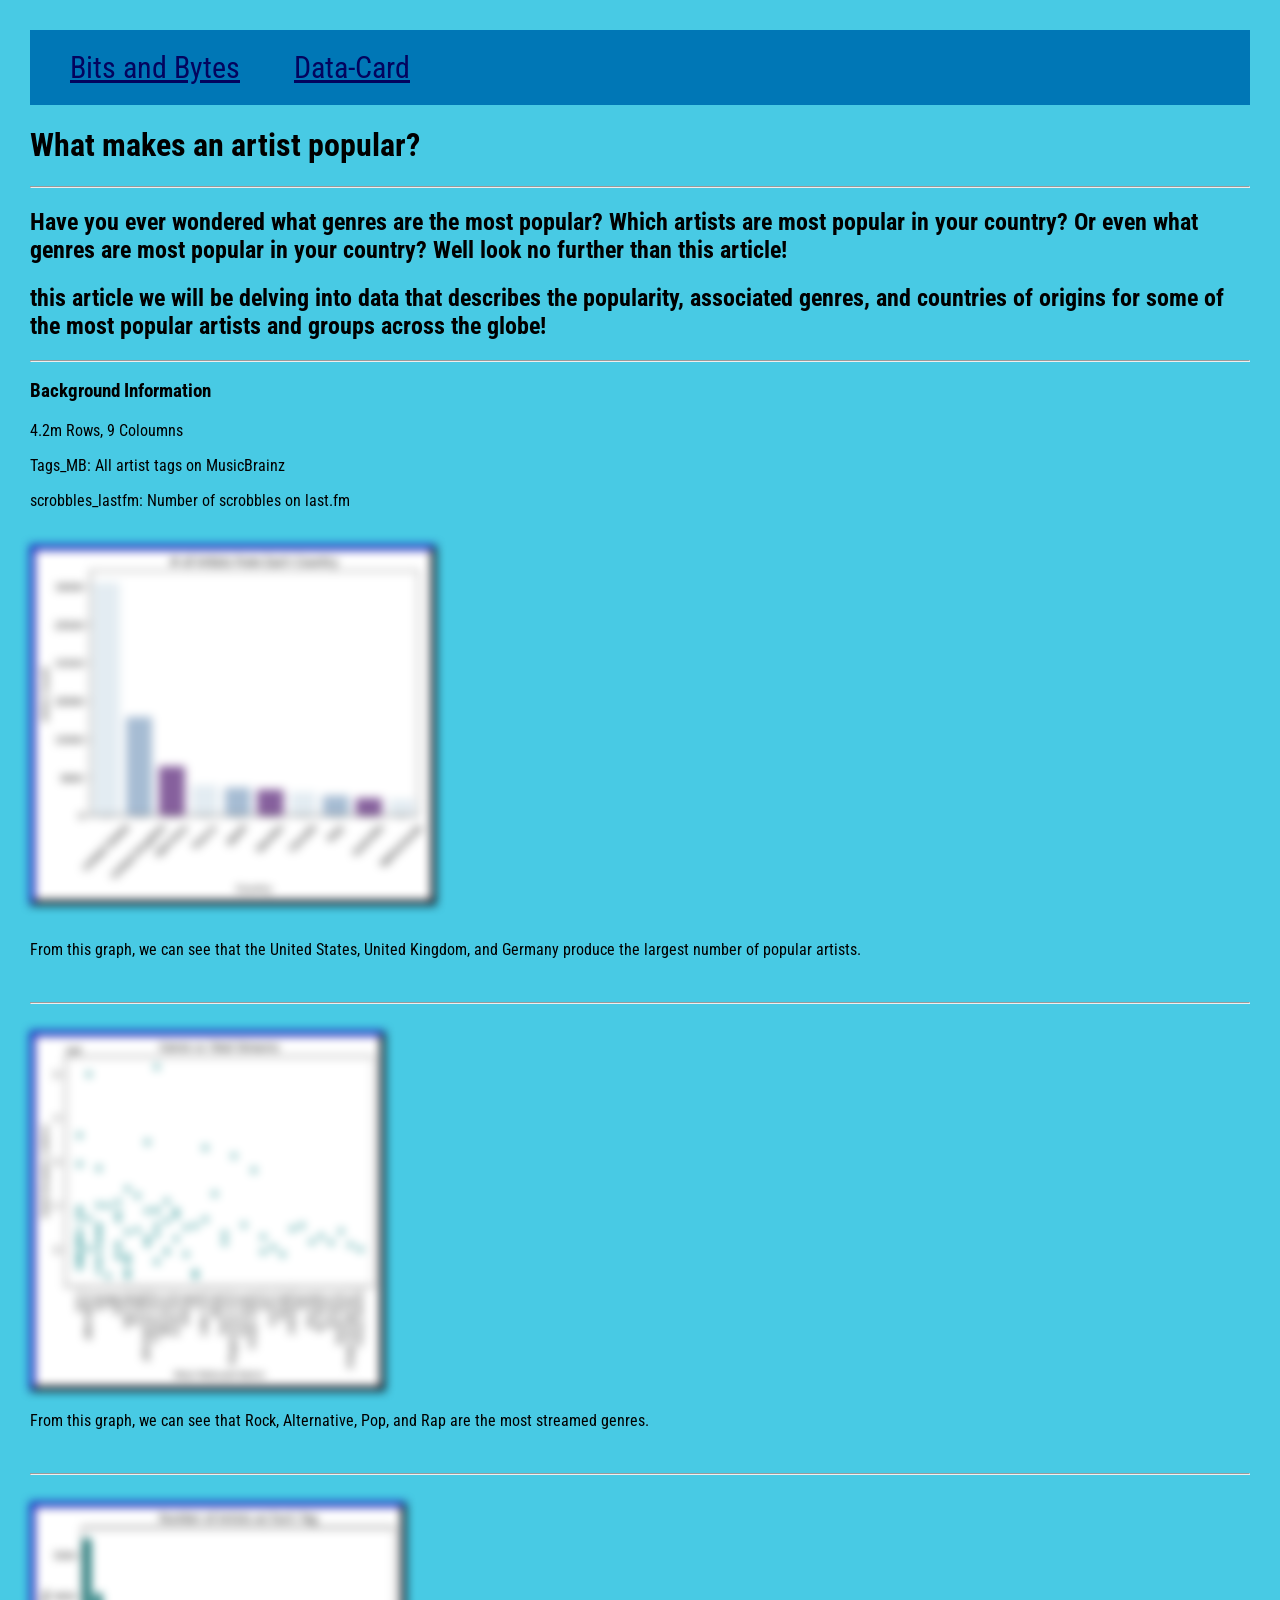
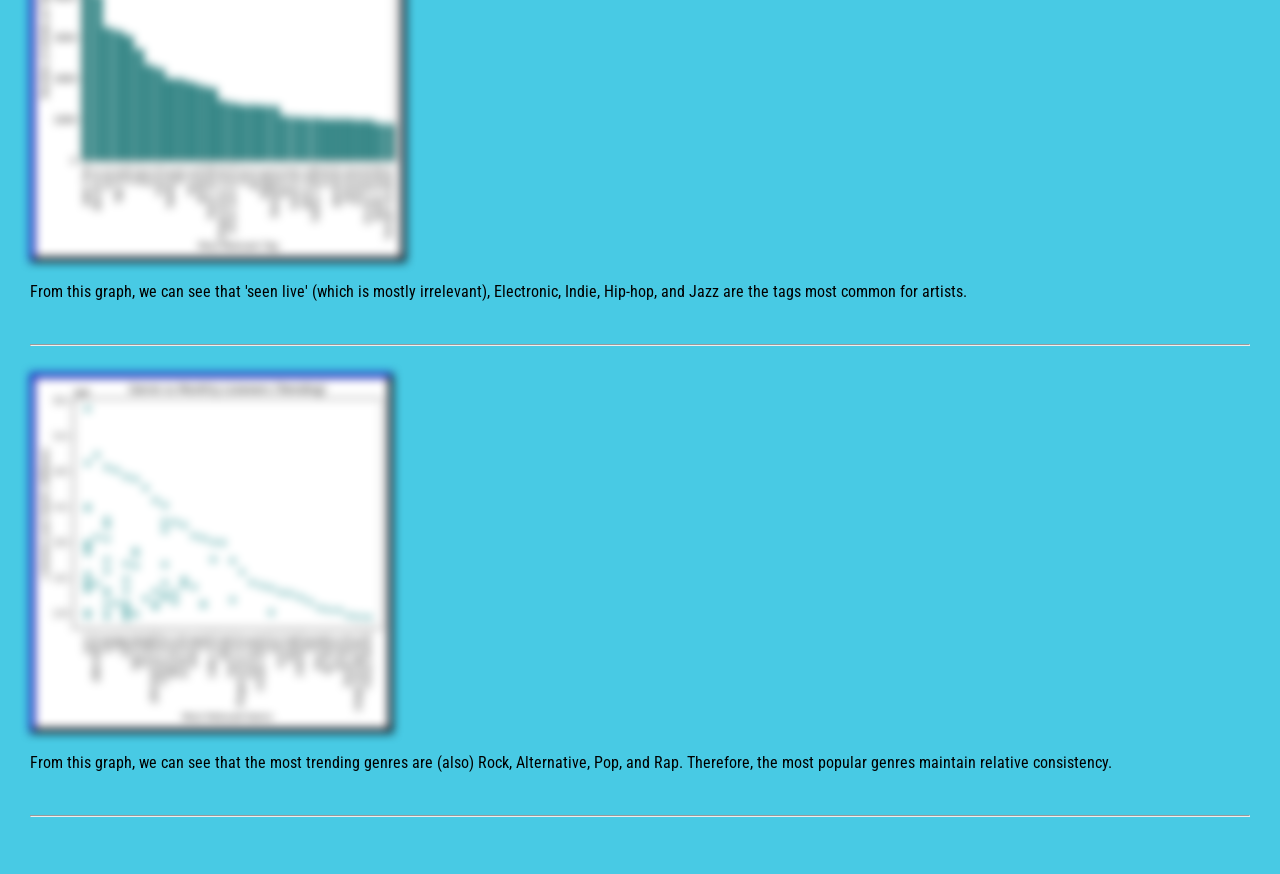
<file: index.html>
<!DOCTYPE html>
<html lang="en-US">
<head>
    <meta charset="UTF-8">
    <meta name="viewport" content="width=device-width, initial-scale=1.0">
    <link rel="stylesheet" href="style.css">
    <title>Beats and Bytes: The Data Behind the Stream</title>
</head>

<body>

    <nav>
        <a href="index.html" class="BigTitle">Bits and Bytes</a>
        <a href="data-card.html" class="BigTitle">Data-Card</a>
    </nav>

    <h1>What makes an artist popular?</h1>
    <hr>
    <h2>Have you ever wondered what genres are the most popular? Which artists are most popular in your country? Or even what genres are most popular in your country? Well look no further than this article!</h2>
    <h2> this article we will be delving into data that describes the popularity, associated genres, and countries of origins for some of the most popular artists and groups across the globe! </h2>

    <hr>
    <h3>Background Information</h3>

    <p>4.2m Rows, 9 Coloumns</p>
    <p>Tags_MB: All artist tags on MusicBrainz</p>
    <p>scrobbles_lastfm: Number of scrobbles on last.fm</p>
    <br>   
    <div style="display: flex;">
        <img src="images/ArtistsPerCountry.png" alt="img1" id="img1">
    </div>
    <br>
    <p>From this graph, we can see that the United States, United Kingdom, and Germany produce the largest number of popular artists.</p>
    <br> <hr> <br>

    <img src="images/GenreVsStreams.png" alt="img2">
    <br><p>From this graph, we can see that Rock, Alternative, Pop, and Rap are the most streamed genres.</p>
    <br> <hr> <br>

    <img src="images/TagVsNumArtists.png" alt="img3">
    <br> <p>From this graph, we can see that 'seen live' (which is mostly irrelevant), Electronic, Indie, Hip-hop, and Jazz are the tags most common for artists.</p>
    <br> <hr> <br>

    <img src="images/TrendingGenres.png" alt="img4">
    <br> <p>From this graph, we can see that the most trending genres are (also) Rock, Alternative, Pop, and Rap. Therefore, the most popular genres maintain relative consistency.</p>
    <br> <hr> <br>

    <p></p>
</body>
</html>
</file>
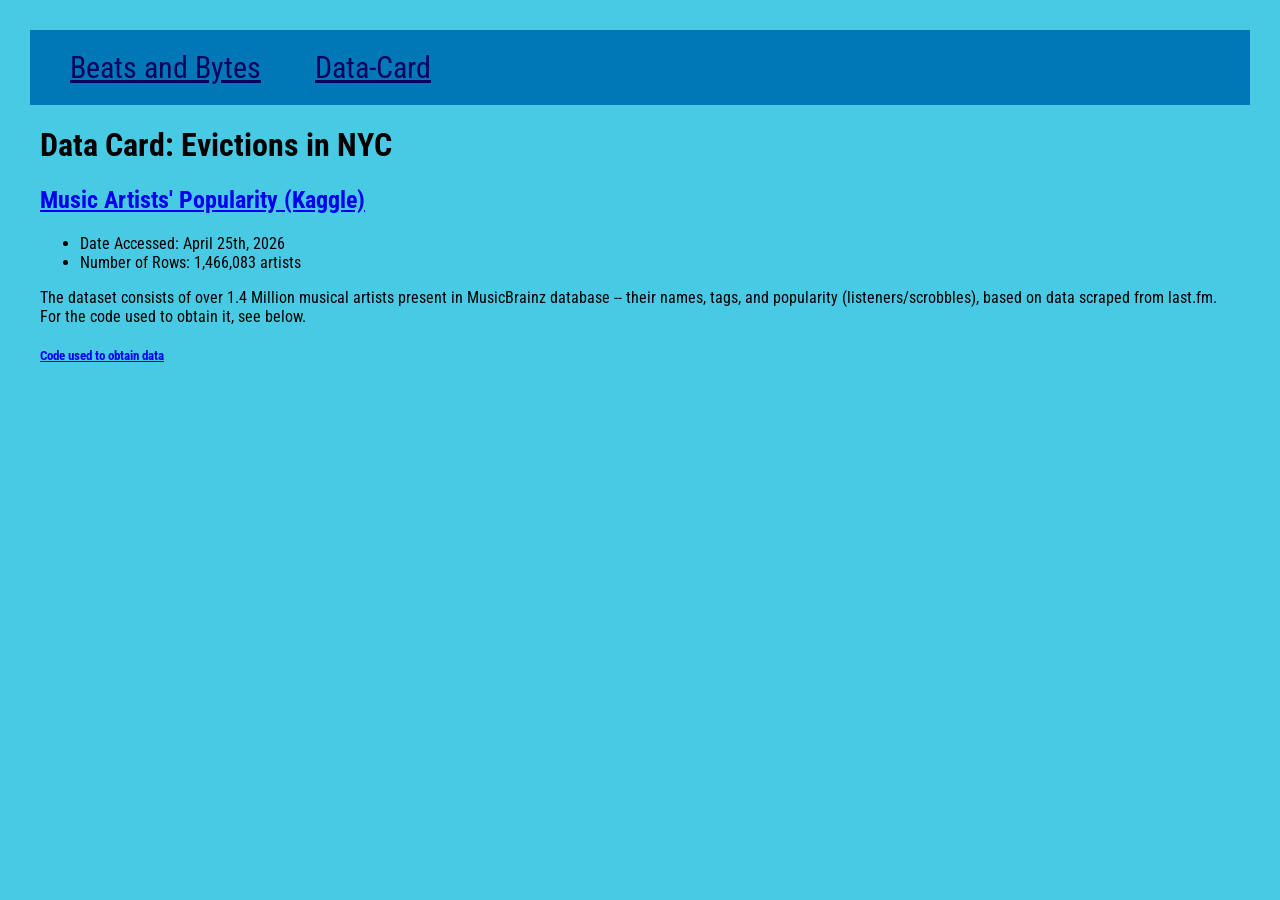
<file: data-card.html>
<!DOCTYPE html>
<html lang="en">
<head>
  <meta charset="UTF-8">
  <meta name="viewport" content="width=device-width, initial-scale=1.0">
  <title>Data-Card</title>
  <link rel="stylesheet" href="style.css">
</head>
<body>
  <nav>
        <a href="index.html" class="BigTitle">Beats and Bytes</a>
        <a href="data-card.html" class="BigTitle">Data-Card</a>
  </nav>
  <main>
    <h1>Data Card: Evictions in NYC</h1>
    <h2><a href="https://www.kaggle.com/datasets/pieca111/music-artists-popularity">Music Artists' Popularity (Kaggle)</a></a></h2>
    <ul>
      <li>Date Accessed: April 25th, 2026</li>
      <li>Number of Rows: 1,466,083 artists</li>
    </ul>
    <p>The dataset consists of over 1.4 Million musical artists present in MusicBrainz database -- their names, tags, and popularity (listeners/scrobbles), based on data scraped from last.fm. For the code used to obtain it, see below.</p>

    <h5><a href="https://github.com/ppatrzyk/kaggle/tree/master/music">Code used to obtain data</a></a></h2>
  </main>
</body>
</html>
</file>
<file: style.css>
@import url('https://fonts.googleapis.com/css2?family=Roboto+Condensed:ital,wght@0,100..900;1,100..900&display=swap');

:root {
  --c1: #03045E;
  --c2: #023E8A;
  --c3: #0077B6;   
  --c4: #00B4D8;
  --c5: #48CAE4;
}

body {
  background-color: var(--c5);
  font-family: "Roboto Condensed", sans-serif;
  margin: 30px;

}

nav {
  background-color: var(--c3);
  justify-content: space-evenly;
  padding: 20px;
}

nav a {
  padding: 0 20px;
  padding-right: 30px;
  background-color: var(--c3);
  color: var(--c1);
}

main {
    margin: 10px;
    
}

.BigTitle {
    font-family: "Roboto Condensed", sans-serif;
    font-size: 30px;
}

.SmallTitle {
    font-family: "Roboto Condensed", sans-serif;
    font-size: 30px;
}

img{
  height: 350px;
  transition: height 2s, margin 2s, filter 2s ease-in-out;
  border-color: var(--c1);
  border-style: outset;
  border-width: 5px;
  filter: blur(5px);
}

img:hover{
  height: 550px;
  transition: height 0.5s, margin 0.5s, filter 1s ease-in-out;
  margin-left: 10vw;
  margin-bottom: 0;
  border-color: var(--c1);
  border-style: outset;
  border-width: 5px;
  filter: blur(0px);
}
</file>
